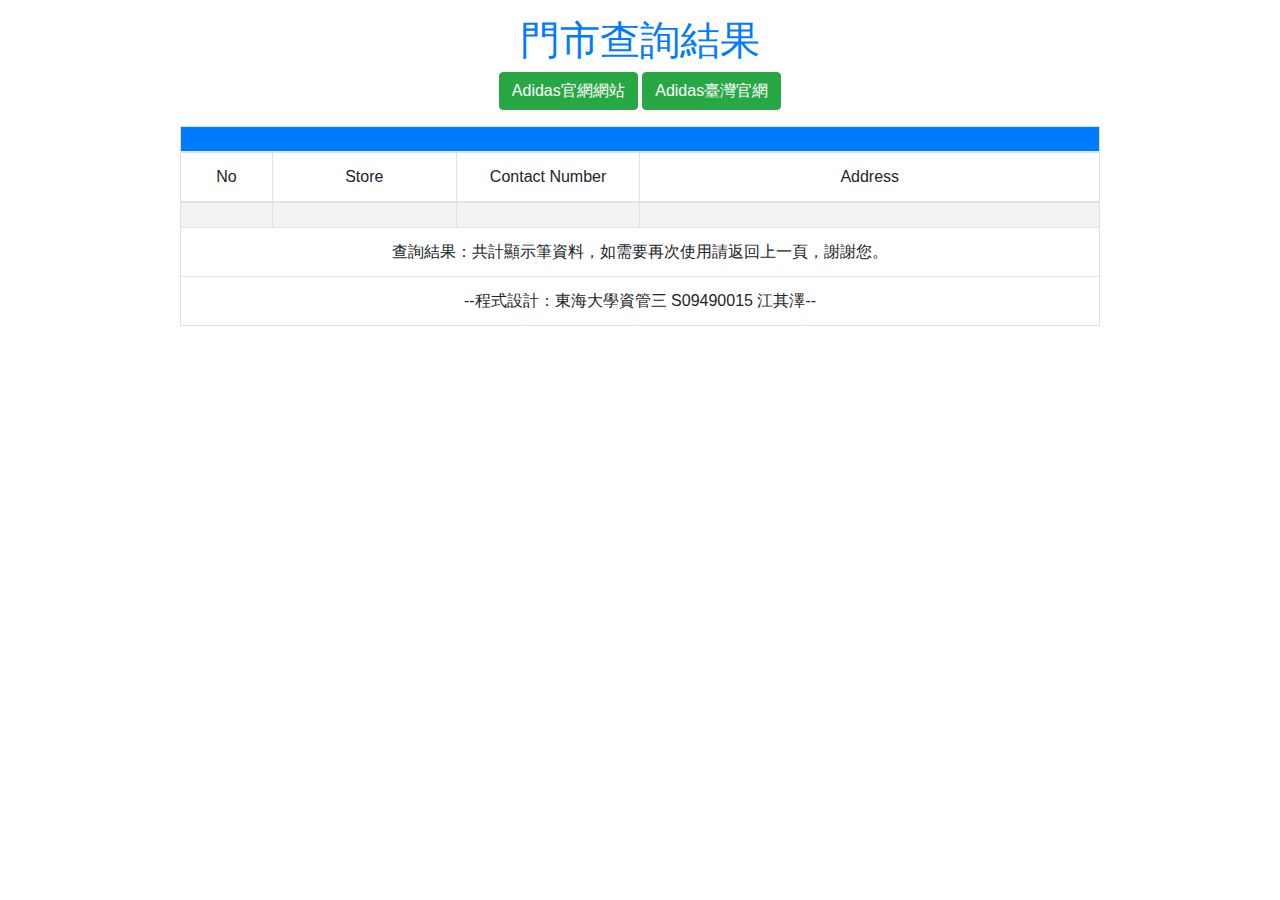
<file: result.html>
<!DOCTYPE html>
<html>
<head>
    <meta charset="utf-8" />
    <meta http-equiv="X-UA-Compatible" content="IE=edge">
    <title>Adidas臺灣門市查詢系統</title>
    <meta name="viewport" content="width=device-width, initial-scale=1">
    <link rel='stylesheet' href='https://cdnjs.cloudflare.com/ajax/libs/twitter-bootstrap/4.5.0/css/bootstrap.min.css' />
    <base target="_blank">
    <?!= include('style.css'); ?>
</head>
<body style="background-color:##F0FFF0">
    <div class="container mt-3">
        <div class="row">
            <div class="col-10 mx-auto text-center">
                <h1 class="text-primary">門市查詢結果</h1>
                 <button class="btn btn-success">
                        <a href="http://www.adidas.com/us" target="_blank" style="color:white;">Adidas官網網站</a>
                      </button>
                 <button class="btn btn-success">
                        <a href="https://www.adidas.com.tw/" target="_blank" style="color:white;">Adidas臺灣官網</a>
                      </button>
                <table class="table table-bordered table-striped table-hover mt-3">
                    <thead>
                        <tr class="bg-primary text-white">
                            <th scope="col" colspan="4"><?= C_Name ?></th>  
                        </tr>
                        <tr class="text-blue">
                            <center>
                            <td width="10%">No</td>
                            <td width="20%">Store</td>
                            <td width="20%">Contact Number</td>
                            <td width="70%">Address</td>
                            </center>
                        </tr>
                     </thead>
                    <tbody text-green>
                      <? var data=showTable(id); ?>
                         <? for (var i = 0 ; i < data.length; i++) { ?>
                          <tr>
                           <th scope="row"> <?= (i+1) ?> </th>
                           <td> <?= data[i][1] ?> </td>
                           <td> <?= data[i][2] ?> </td>
                           <td> <?= data[i][3] ?> </td>
                           
                          </tr>
                        <? } ?>    
                    </tbody>
                    <tfoot>
                        <tr>
                            <td colspan="4" class="text-middle bg-black text-black">
                                <p class="mb-0">查詢結果：共計顯示<?= data.length ?>筆資料，如需要再次使用請返回上一頁，謝謝您。</p>
                            </td>
                        </tr>
                        <tr>
                          <td colspan="4" class="text-middle text-black">
                             <p class="mb-0">--程式設計：東海大學資管三 S09490015 江其澤--</p>
                          </td>
                        </tr>
                    </tfoot>
                </table>
            </div>
        </div>
    </div>
</body>
</html>
</file>
